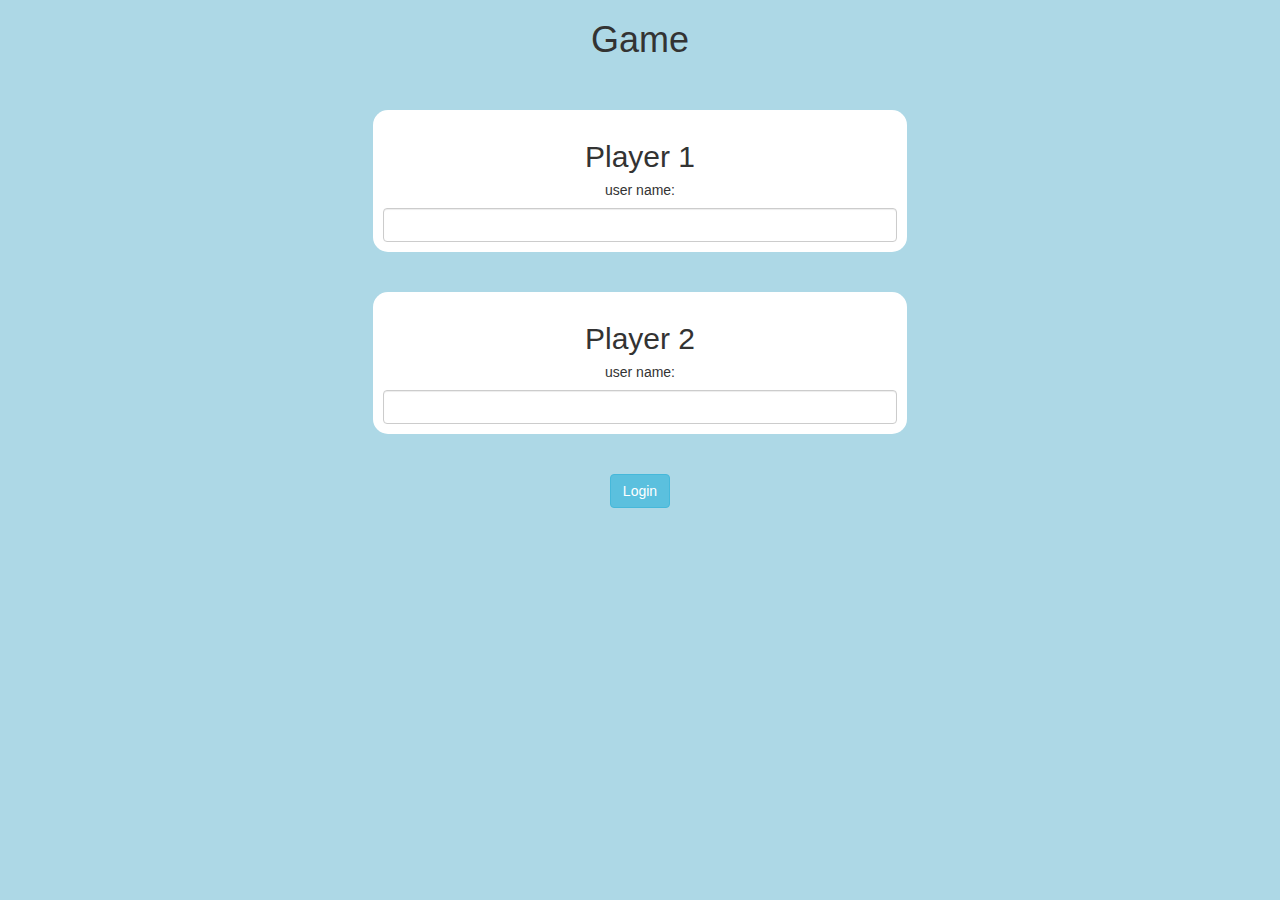
<file: index.html>
<!DOCTYPE html>
<html>
<head>
	<title>Guess The Word</title>

<meta name="viewport" content="width=device-width, initial-scale=1">
<link rel="stylesheet" href="https://maxcdn.bootstrapcdn.com/bootstrap/3.4.0/css/bootstrap.min.css">
<script src="https://ajax.googleapis.com/ajax/libs/jquery/3.4.1/jquery.min.js"></script>
<script src="https://maxcdn.bootstrapcdn.com/bootstrap/3.4.0/js/bootstrap.min.js"></script>

<link rel="stylesheet" type="text/css" href="game.css">

<script src="game_login.js"></script>
</head>
<body>
<center>
	<h1>Game</h1>
	<br>
	<br>
	<div class="login_div1 col-lg-5 col-md-6 col-sm-8">
		<h2>Player 1</h2>
		<h5>user name:</h5>
		<input type="text" id="player1_name_input" class="form-control">
	</div>

	<br>
	<br>

	<div class="login_div2 col-lg-5 col-md-6 col-sm-8">
		<h2>Player 2</h2>
		<h5>user name:</h5>
		<input type="text" id="player2_name_input" class="form-control">
	</div>

	<br>
	<br>

	<button class=" btn btn-info" onclick="login()">Login</button>

</center>
</body>
</html>
</file>
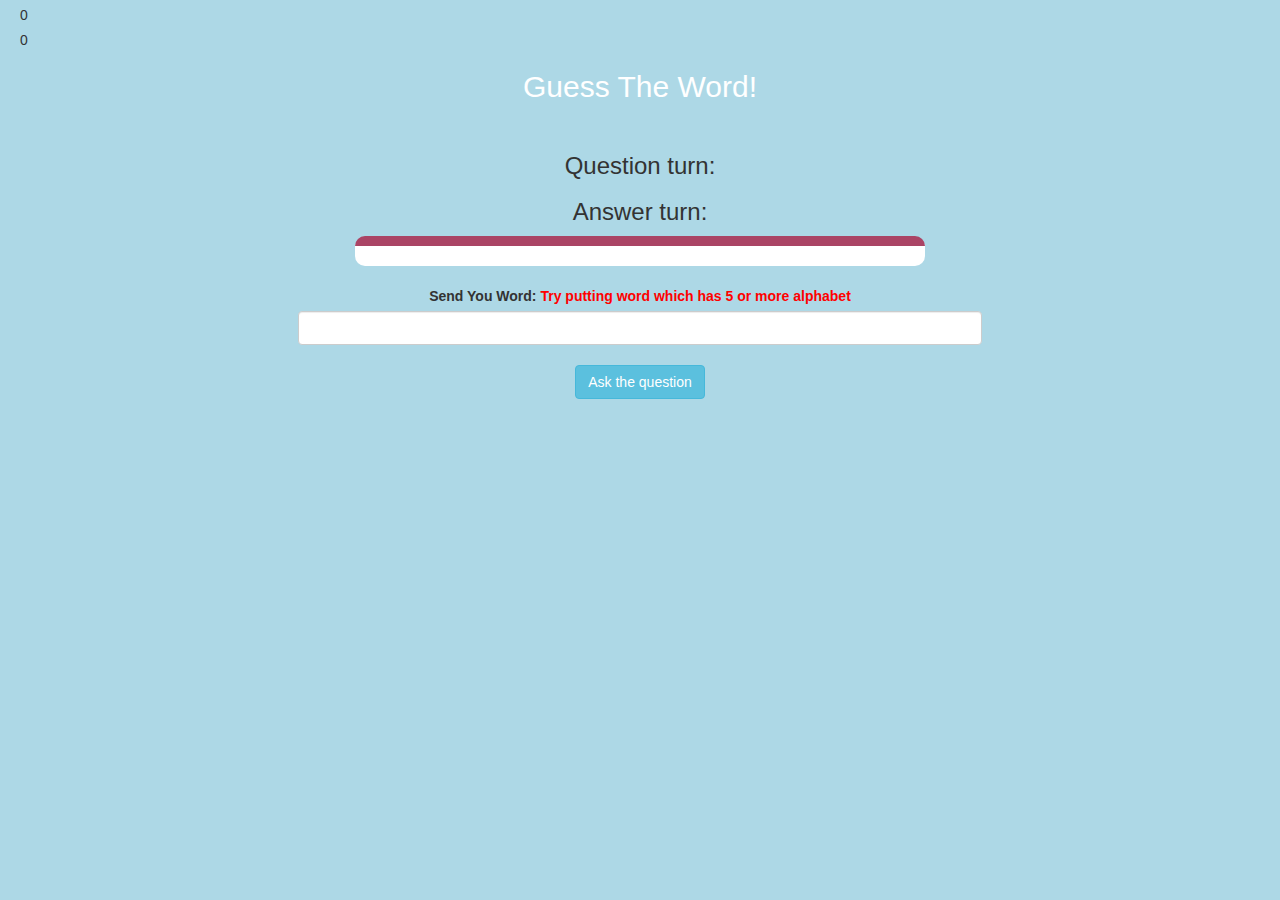
<file: game_page.html>
<!DOCTYPE html>
<html>
<head>
	<title>Guess The Word</title>

<meta name="viewport" content="width=device-width, initial-scale=1">
<link rel="stylesheet" href="https://maxcdn.bootstrapcdn.com/bootstrap/3.4.0/css/bootstrap.min.css">
<script src="https://ajax.googleapis.com/ajax/libs/jquery/3.4.1/jquery.min.js"></script>
<script src="https://maxcdn.bootstrapcdn.com/bootstrap/3.4.0/js/bootstrap.min.js"></script>

<link rel="stylesheet" type="text/css" href="game.css">
</head>
<body>
	<div>
		<span id="player1">player1:</span><span id="score1">0</span>
		<br>
		<span id="player2">player2:</span><span id="score2">0</span>
	</div>
<div class="container">
	
	<center>
		<h2 style="color: white;">Guess The Word!</h2>


		<br>
        <div>
			<h3>Question turn: <span id="question">player1</span></h3>
			<h3>Answer turn: <span id="answer">player2</span></h3>
		</div>
		<div id="output" class="col-lg-6">

		</div>

		<br>

		<label>Send You Word: <b style="color: red">Try putting word which has 5 or more alphabet</b></label>

		<br>

		<input type="text" id="word" class="form-control">

		<br>

		<button id="send_word" class="btn btn-info" onclick="send()">Ask the question</button>

	</center>
</div>

<script src="game_page.js"></script>
</body>
</html>
</file>
<file: game.css>
body
{
	background: lightblue;
}

	.login_div1 , .login_div2
	{
		background: white;
		padding: 10px;
		float: none;
		border-radius: 15px;
	}


#player1, #player2
{
	display: inline-block;
	margin-left: 20px;
	margin-top: 20px;
}
#word
{
	width: 60%;
}
#word_display
{
	letter-spacing: 5px;
}
#output
{
background: white;
border-radius: 10px;
border-top: 10px solid #AA4465;
padding: 10px;
float: none;
text-align: left;
}
</file>
